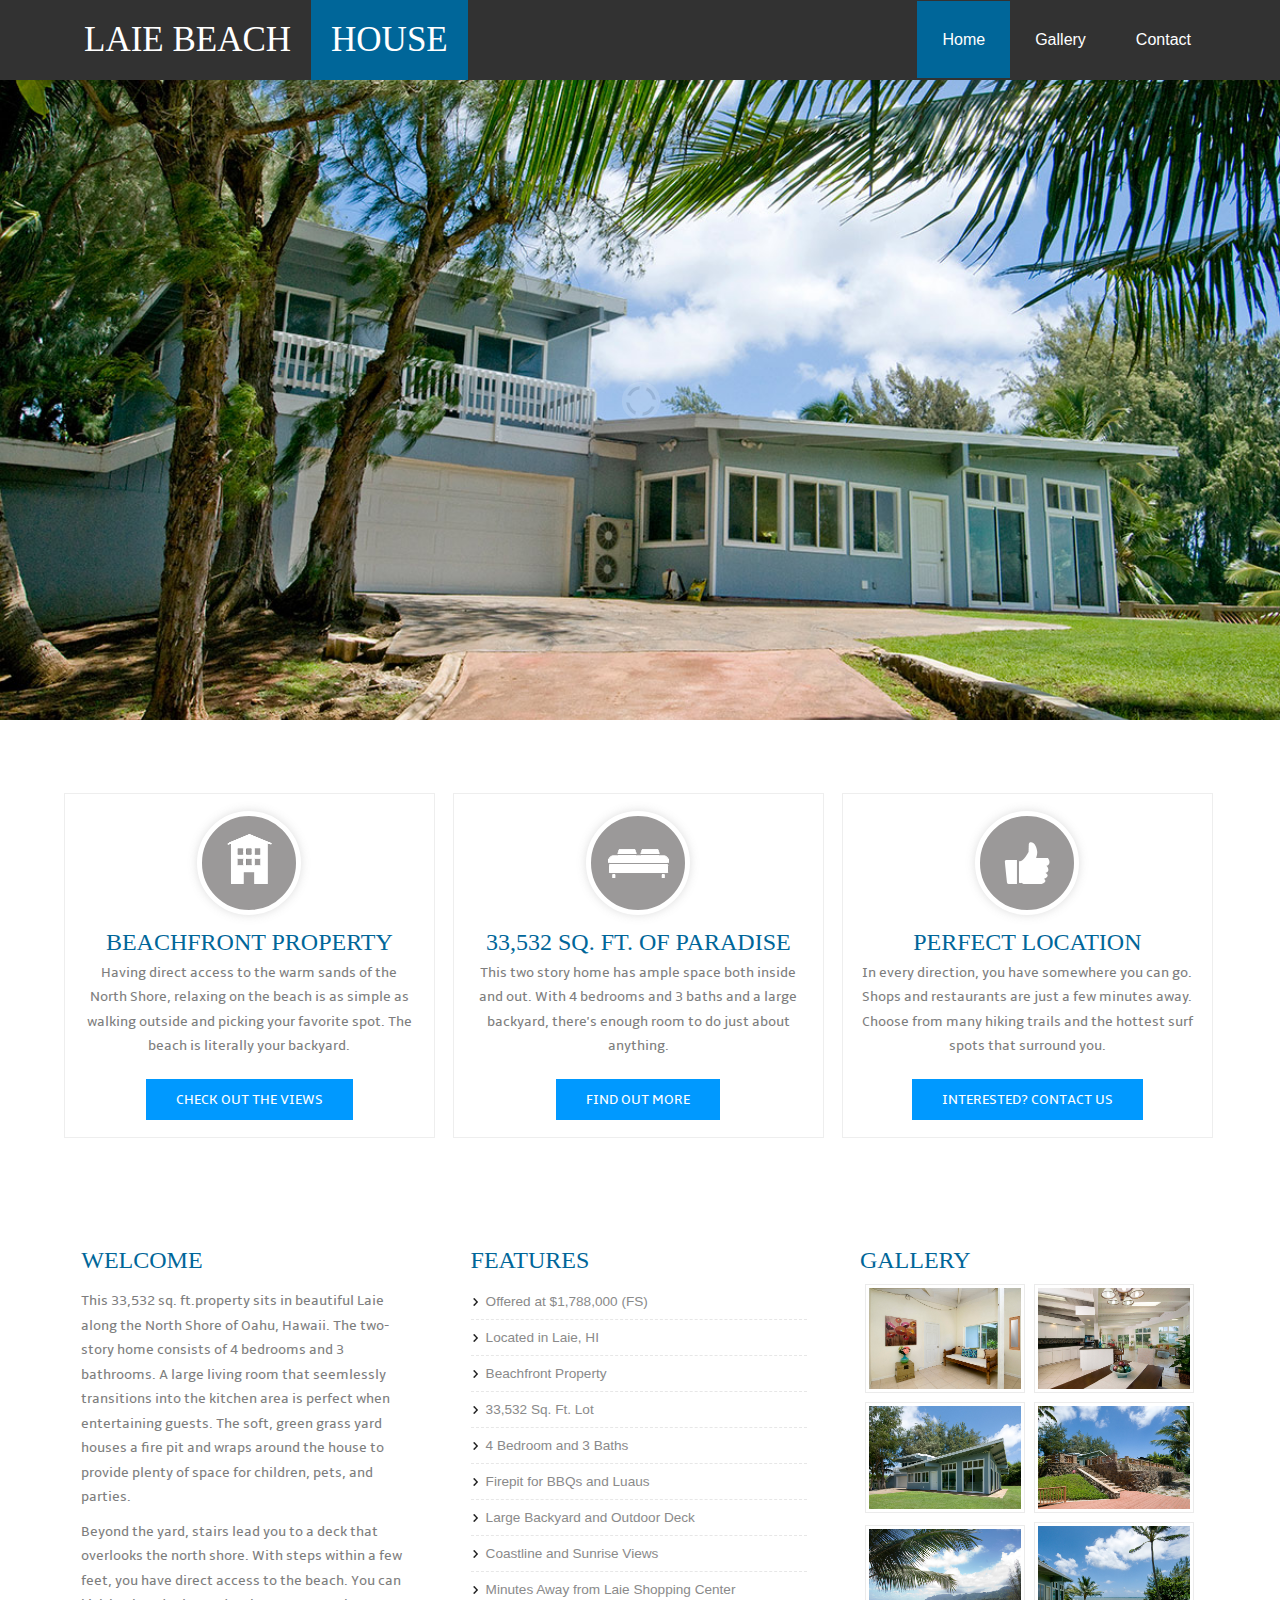
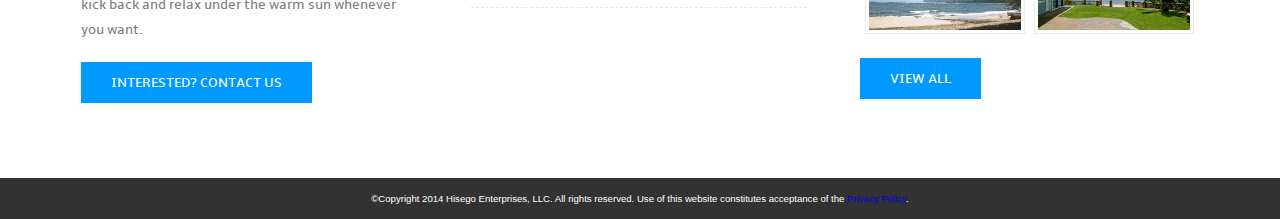
<file: index.html>
﻿<!DOCTYPE HTML>
<html>
<head>
<title>Laie Beach House</title>
<meta http-equiv="Content-Type" content="text/html; charset=utf-8" />
<meta name="viewport" content="width=device-width, initial-scale=1, maximum-scale=1">
<link href="css/style.css" rel="stylesheet" type="text/css" media="all"/>
<link href="css/slider.css" rel="stylesheet" type="text/css" media="all"/>
<script type="text/javascript" src="js/jquery.min.js"></script>
<script type="text/javascript" src="js/jquery.easing.1.3.js"></script> 
<script type="text/javascript" src="js/camera.min.js"></script> 
<link href='http://fonts.googleapis.com/css?family=Baumans' rel='stylesheet' type='text/css'>
   <script>
		jQuery(function(){
			
			jQuery('#camera_wrap_1').camera({
				thumbnails: true
			});
		});
	</script>
  </head>
<body>
  <div class="header">
  	 <div class="header_top">
	        <div class="wrap">		
		 		<div class="logo">
						<a href="index.html">
						<h1><span class="black">LAIE BEACH</span> <span class="red">HOUSE</span></h1></a>
					</div>	
					 <div class="menu">
					    <ul>
							<li class="active"><a href="index.html">Home</a></li>
							<li><a href="gallery.html">Gallery</a></li>
							<li><a href="contact.html">Contact</a></li>
							<div class="clear"></div>
						</ul>
					 </div>						
	    		 <div class="clear"></div>
	        </div>
	    </div>
						    <div class="slider">						    								     
								 <div class="fluid_container">
									        <div class="camera_wrap camera_azure_skin" id="camera_wrap_1" style="margin-bottom:15px;">
									            <div data-thumb="images/thumbnails/laie-beach-property-driveway.jpg" data-src="images/photos/laie-beach-property-driveway.jpg">   </div>
									            <div data-thumb="images/thumbnails/laie-beach-property-beach-view.jpg" data-src="images/photos/laie-beach-property-beach-view.jpg">   </div>
									            <div data-thumb="images/thumbnails/laie-beach-property-dining-01.jpg" data-src="images/photos/laie-beach-property-dining-01.jpg">  </div>
									           <div data-thumb="images/thumbnails/laie-beach-property-living-room-01.jpg" data-src="images/photos/laie-beach-property-living-room-01.jpg">   </div>
									            <div data-thumb="images/thumbnails/laie-beach-property-stairs.jpg" data-src="images/photos/laie-beach-property-stairs.jpg">  </div>
									        </div>
					    	   			</div>
					    	    <div class="clear"></div>					       
					    	</div>
  						</div>		
      <div class="main">
	 	<div class="wrap">
	 		 <div class="icon_grids">
	 		 	<div class="section group">
				 <div class="grid_1_of_3 images_1_of_3">
					<div class="grid_icon"><a href="gallery.html"><img src="images/g3.png"></a></div>
					  <h3>Beachfront Property</h3>
					  <p>Having direct access to the warm sands of the North Shore, relaxing on the beach is as simple as walking outside and picking your favorite spot. The beach is literally your backyard.<div class="button"><span><a href="gallery.html">Check Out the Views</a></span></div>
				</div>
				<div class="grid_1_of_3 images_1_of_3">
					  <div class="grid_icon"><a href="contact.html"><img src="images/g2.png"></a></div>
					  <h3>33,532 SQ. Ft. of Paradise</h3>
					  <p>This two story home has ample space both inside and out. With 4 bedrooms and 3 baths and a large backyard, there's enough room to do just about anything.</p>
				     <div class="button"><span><a href="contact.html">Find Out More</a></span></div>
				</div>
				<div class="grid_1_of_3 images_1_of_3">
					  <div class="grid_icon"><a href="contact.html"><img src="images/g1.png"></a></div>
					  <h3>Perfect location</h3>
					  <p>In every direction, you have somewhere you can go. Shops and restaurants are just a few minutes away. Choose from many hiking trails and the hottest surf spots that surround you.</p>
				     <div class="button"><span><a href="contact.html">Interested? Contact Us</a></span></div>
				</div>
			</div>
	    </div>
	 		<div class="section group">						
					<div class="col_1_of_3 span_1_of_3">
						<h3>Welcome</h3>
						<p><span>This 33,532 sq. ft.property sits in beautiful Laie along the North Shore of Oahu, Hawaii. The two-story home consists of 4 bedrooms and 3 bathrooms. A large living room that seemlessly transitions into the kitchen area is perfect when entertaining guests. The soft, green grass yard houses a fire pit and wraps around the house to provide plenty of space for children, pets, and parties.</span></p>
						<p><span>Beyond the yard, stairs lead you to a deck that overlooks the north shore. With steps within a few feet, you have direct access to the beach. You can kick back and relax under the warm sun whenever you want.</span></p>
						<div class="button"><span><a href="mailto:tnltony@yahoo.com">Interested? Contact Us</a></span></div>
					 </div>
					   <div class="col_1_of_3 span_1_of_3">
							<h3>Features</h3>
							   <ul>
		  						<li>Offered at $1,788,000 (FS)
		  						<li>Located in Laie, HI</li>
		  						<li>Beachfront Property</li>
                                <li>33,532 Sq. Ft. Lot</li>
		  						<li>4 Bedroom and 3 Baths</li>
		  						<li>Firepit for BBQs and Luaus</li>
		  						<li>Large Backyard and Outdoor Deck</li>
								<li>Coastline and Sunrise Views
                                <li>Minutes Away from Laie Shopping Center</li>
	  			         </ul>
						</div>
						<div class="col_1_of_3 span_1_of_3">
						  <div class="new-products">
							<h3>Gallery</h3>
								<p><a href="gallery.html"><img src="images/photos/laie-beach-property.jpg" alt=""></a></p>
								<p><a href="gallery.html"><img src="images/photos/laie-beach-property-dining-01.jpg" alt=""></a></p>
								<p><a href="gallery.html"><img src="images/photos/laie-beach-property-outside-01.jpg" alt=""></a></p>
								<p><a href="gallery.html"><img src="images/photos/laie-beach-property-stairs.jpg" alt=""></a></p>
								<p><a href="gallery.html"><img src="images/photos/laie-beach-property-beach-view.jpg" alt=""></a></p>
								<p><a href="gallery.html"><img src="images/photos/laie-beach-property-beachfront.jpg" alt=""></a></p>
								<div class="button"><span><a href="gallery.html">View All</a></span></div>
					      </div>
				    </div>
			   </div>
	 	  </div>
      </div>	
	</div>
        <div class="footer">
  	 <div>
	        <div class="wrap">
            	<p>©Copyright 2014 Hisego Enterprises, LLC. All rights reserved. Use of this website constitutes acceptance of the <a href="privacy.html">Privacy Policy</a>.</p>
	    		<div class="clear"></div>
	        </div>
	  </div>
	</div>
</body>
</html>
</file>
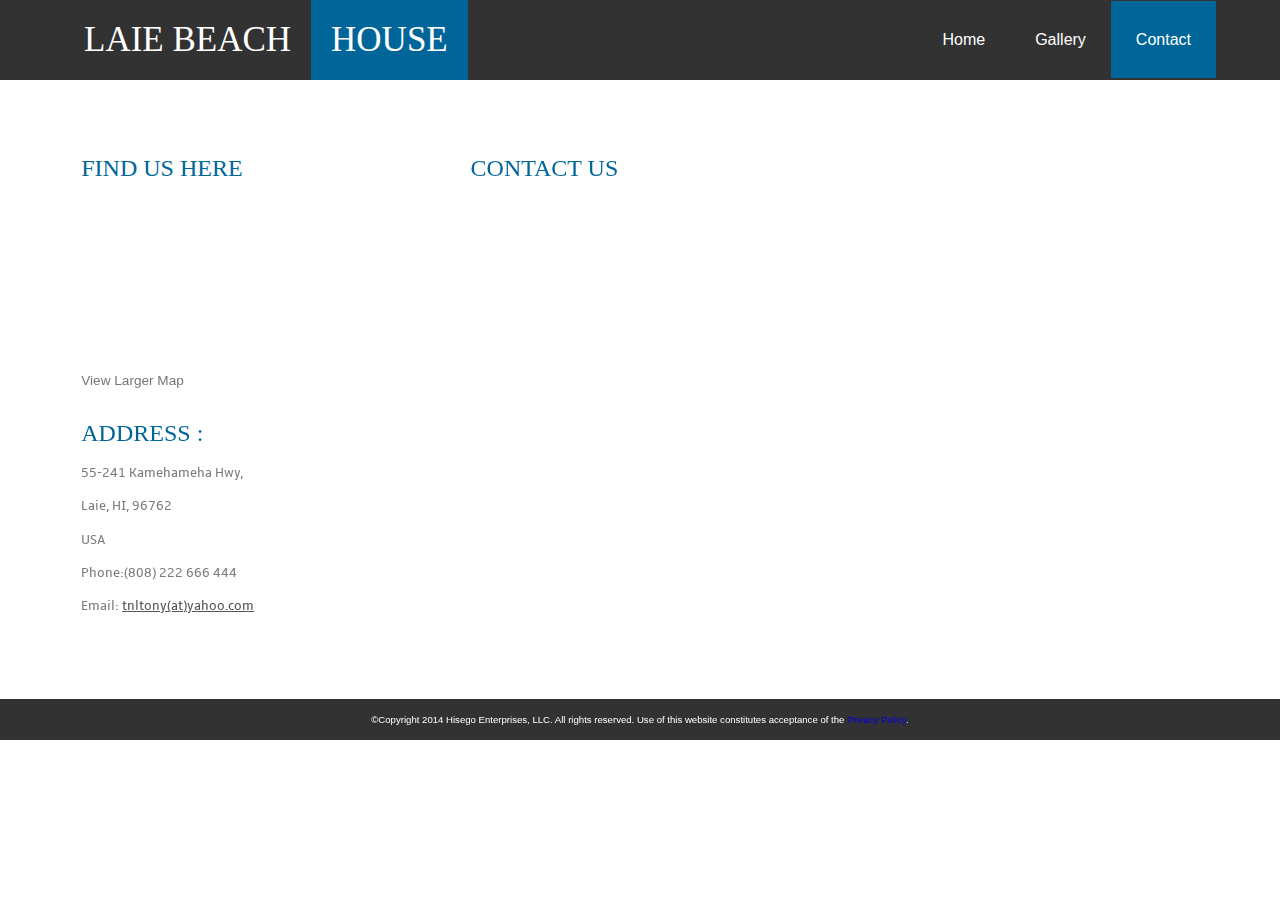
<file: contact.html>
<!DOCTYPE HTML>
<html>
<head>
<title>Laie Beach House | Contact Us</title>
<meta http-equiv="Content-Type" content="text/html; charset=utf-8" />
<meta name="viewport" content="width=device-width, initial-scale=1, maximum-scale=1">
<link href="css/style.css" rel="stylesheet" type="text/css" media="all"/>
<link href='http://fonts.googleapis.com/css?family=Baumans' rel='stylesheet' type='text/css'>
</head>
<body>
  <div class="header">
  	 <div class="header_top">
	        <div class="wrap">		
		 		<div class="logo">
						<a href="index.html">
						<h1><span class="black">LAIE BEACH</span> <span class="red">HOUSE</span></h1></a>
					</div>	
					 <div class="menu">
					    <ul>
							<li><a href="index.html">Home</a></li>
							<li><a href="gallery.html">Gallery</a></li>
							<li class="active"><a href="contact.html">Contact</a></li>
							<div class="clear"></div>
						</ul>
					 </div>						
	    		 <div class="clear"></div>
	        </div>
	    </div>
	</div>		
      <div class="main">
	 	<div class="wrap">
	 		 <div class="section group">				
				<div class="col span_1_of_3">
					<div class="contact_info">
			    	 	<h3>Find Us Here</h3>
			    	 		<div class="map">
					   			<iframe width="100%" height="175" frameborder="0" scrolling="no" marginheight="0" marginwidth="0" src="https://www.google.com/maps/embed?pb=!1m18!1m12!1m3!1d894.600788022211!2d-157.92085799999998!3d21.63308889999997!2m3!1f0!2f0!3f0!3m2!1i1024!2i768!4f13.1!3m3!1m2!1s0x7c00456ceda9462d%3A0xc6c4c9ba54575e7!2s55-241+Kamehameha+Hwy%2C+Laie%2C+HI+96762!5e1!3m2!1sen!2sus!4v1410556297748"></iframe><br><small><a href="https://goo.gl/maps/1mJLk" style="color:#777;text-align:left;font-size:0.85em">View Larger Map</a></small>
					   		</div>
      				</div>
      			<div class="company_address">
				     	<h3>Address :</h3>
						    	<p>55-241 Kamehameha Hwy,</p>
						   		<p>Laie, HI, 96762</p>
						   		<p>USA</p>
				   		<p>Phone:(808) 222 666 444</p>
				 	 	<p>Email: <a href="#">tnltony(at)yahoo.com</a></p>
				   </div>
				</div>				
				<div class="col span_2_of_3">
				  <div class="contact-form">
				  	<h3>Contact Us</h3>
					    <!-- Do not change the code! -->
<a id="foxyform_embed_link_592385" href="http://www.foxyform.com/">foxyform</a>
<script type="text/javascript">
(function(d, t){
   var g = d.createElement(t),
       s = d.getElementsByTagName(t)[0];
   g.src = "http://www.foxyform.com/js.php?id=592385&sec_hash=086549f2e1d&width=350px";
   s.parentNode.insertBefore(g, s);
}(document, "script"));
</script>
<!-- Do not change the code! -->
				    </div>
  				</div>				
			  </div>
	 	  </div>
      </div>
	</div>
    <div class="footer">
  	 <div>
	        <div class="wrap">
            	<p>©Copyright 2014 Hisego Enterprises, LLC. All rights reserved. Use of this website constitutes acceptance of the <a href="privacy.html">Privacy Policy</a>.</p>
	    		<div class="clear"></div>
	        </div>
	  </div>
	</div>
</body>
</html>
</file>
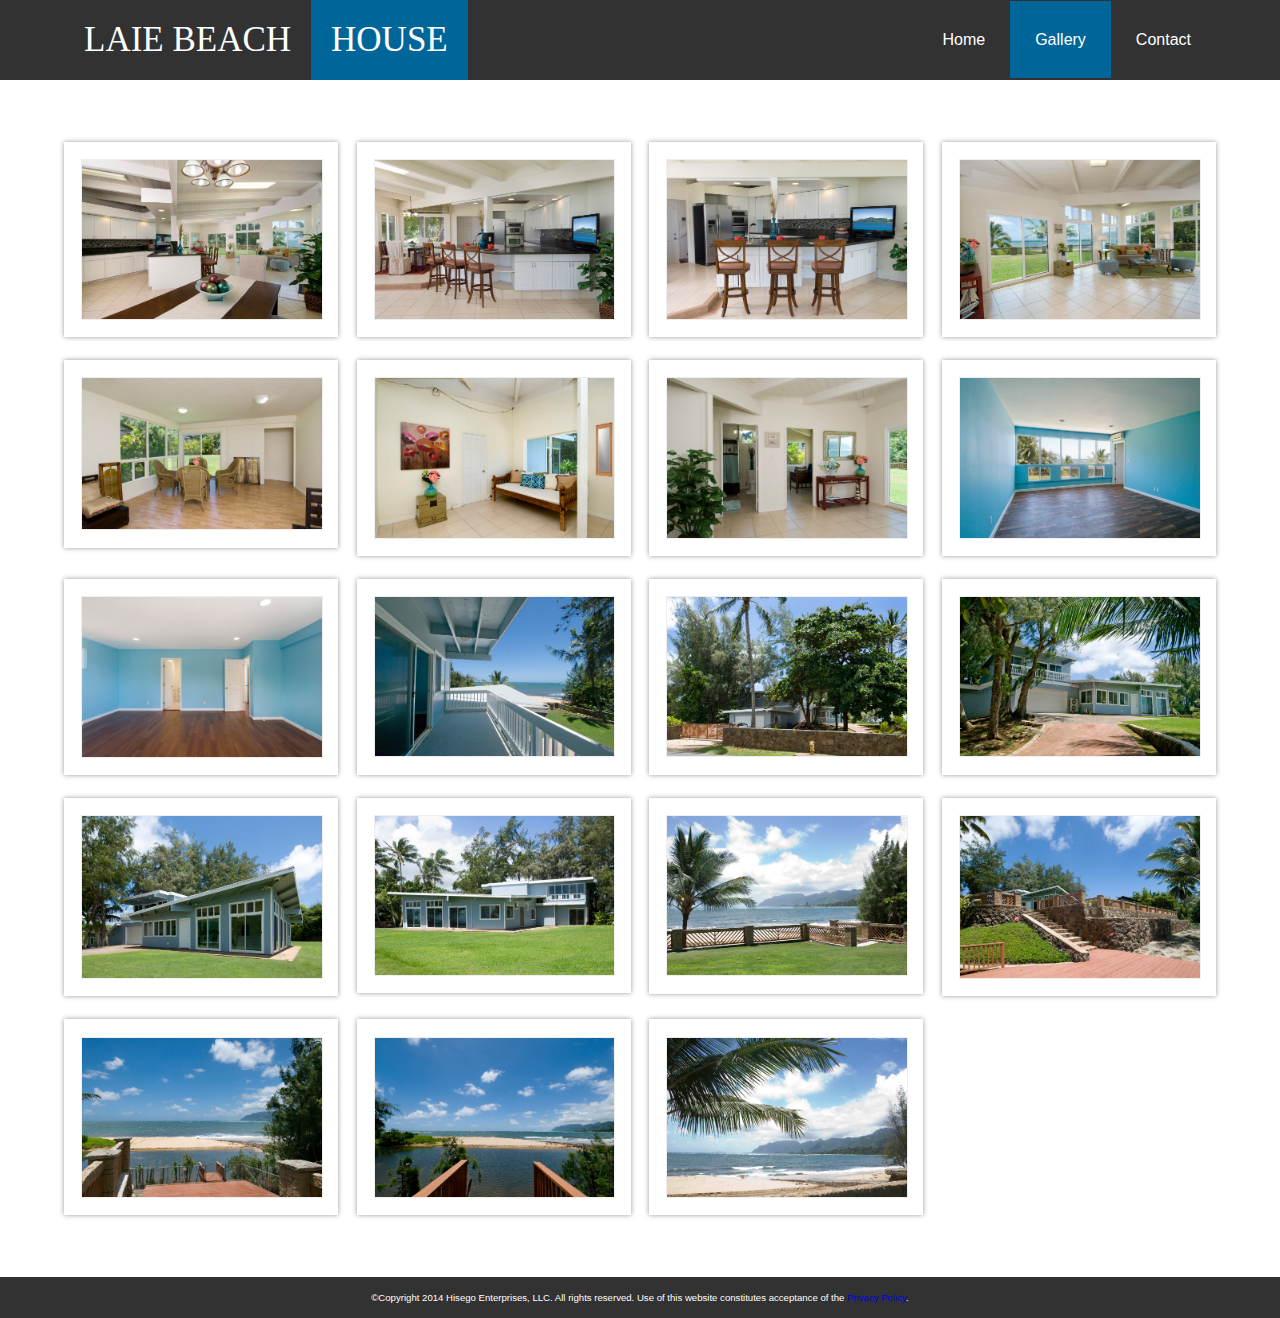
<file: gallery.html>
<!--A Design by W3layouts
Author: W3layout
Author URL: http://w3layouts.com
License: Creative Commons Attribution 3.0 Unported
License URL: http://creativecommons.org/licenses/by/3.0/
-->
<!DOCTYPE HTML>
<html>
<head>
<title>Laie Beach House | Gallery</title>
<meta http-equiv="Content-Type" content="text/html; charset=utf-8" />
<meta name="viewport" content="width=device-width, initial-scale=1, maximum-scale=1">
<link href="css/style.css" rel="stylesheet" type="text/css" media="all"/>
<link href='http://fonts.googleapis.com/css?family=Baumans' rel='stylesheet' type='text/css'>
<script type="text/javascript" src="js/jquery-1.10.1.min.js"></script>
<script type="text/javascript" src="js/jquery.fancybox.js"></script>
	<link rel="stylesheet" type="text/css" href="css/jquery.fancybox.css" media="screen" />
<script type="text/javascript">
		$(document).ready(function() {
			$('.fancybox').fancybox();
		});
	</script>
</head>
<body>
  <div class="header">
  	 <div class="header_top">
	        <div class="wrap">		
		 		<div class="logo">
						<a href="index.html">
						<h1><span class="black">LAIE BEACH</span> <span class="red">HOUSE</span></h1></a>
					</div>	
					 <div class="menu">
					    <ul>
							<li><a href="index.html">Home</a></li>
							<li  class="active"><a href="gallery.html">Gallery</a></li>
							<li><a href="contact.html">Contact</a></li>
							<div class="clear"></div>
						</ul>
					 </div>						
	    		 <div class="clear"></div>
	        </div>
	    </div>
	</div>		
      <div class="main">
	 	<div class="wrap">
	 	  <div class="gallery">
	 		 <div class="section group">
				<div class="gallery_1_of_4 images_1_of_4">
					 <a class="fancybox" href="images/photos/laie-beach-property-dining-01.jpg" data-fancybox-group="gallery" title="Dining Area"><img src="images/photos/laie-beach-property-dining-01.jpg" alt="Laie Beach Property Dining Area"><span> </span></a>
              </div>
				<div class="gallery_1_of_4 images_1_of_4">
					  <a class="fancybox" href="images/photos/laie-beach-property-dining-02.jpg" data-fancybox-group="gallery" title="Kitchen"><img src="images/photos/laie-beach-property-dining-02.jpg" alt="Laie Beach Property Counter Area"><span> </span></a>
				</div>
				<div class="gallery_1_of_4 images_1_of_4">
					  <a class="fancybox" href="images/photos/laie-beach-property-dining-03.jpg" data-fancybox-group="gallery" title="Barstools"><img src="images/photos/laie-beach-property-dining-03.jpg" alt="Laie Beach Property Barstools"><span> </span></a>
				</div>
				<div class="gallery_1_of_4 images_1_of_4">
					  <a class="fancybox" href="images/photos/laie-beach-property-living-room-01.jpg" data-fancybox-group="gallery" title="Living Room"><img src="images/photos/laie-beach-property-living-room-01.jpg" alt="Laie Beach Property Living Room"><span> </span></a>
				</div>
			</div>
			<div class="section group">
				<div class="gallery_1_of_4 images_1_of_4">
					 <a class="fancybox" href="images/photos/laie-beach-property-02.jpg" data-fancybox-group="gallery" title="Room"><img src="images/photos/laie-beach-property-02.jpg" alt="Laie Beach Property Room"><span> </span></a>
		         </div>
				<div class="gallery_1_of_4 images_1_of_4">
					  <a class="fancybox" href="images/photos/laie-beach-property.jpg" data-fancybox-group="gallery" title="Room"><img src="images/photos/laie-beach-property.jpg" alt="Laie Beach Property Room"><span> </span></a>
				</div>
				<div class="gallery_1_of_4 images_1_of_4">
					  <a class="fancybox" href="images/photos/laie-beach-property-living-room-02.jpg" data-fancybox-group="gallery" title="Living Room"><img src="images/photos/laie-beach-property-living-room-02.jpg" alt="Laie Beach Property Living Room"><span> </span></a>
				</div>
				<div class="gallery_1_of_4 images_1_of_4">
					  <a class="fancybox" href="images/photos/laie-beach-property-blue-room-01.jpg" data-fancybox-group="gallery" title="Bedroom"><img src="images/photos/laie-beach-property-blue-room-01.jpg" alt="Laie Beach Property Bedroom"><span> </span></a>
				</div>
			  </div>
			<div class="section group">
				<div class="gallery_1_of_4 images_1_of_4">
					 <a class="fancybox" href="images/photos/laie-beach-property-blue-room-02.jpg" data-fancybox-group="gallery" title="Bedroom"><img src="images/photos/laie-beach-property-blue-room-02.jpg" alt="Laie Beach Property Bedroom"><span> </span></a>
	          </div>
				<div class="gallery_1_of_4 images_1_of_4">
					  <a class="fancybox" href="images/photos/laie-beach-property-balcony.jpg" data-fancybox-group="gallery" title="Balcony"><img src="images/photos/laie-beach-property-balcony.jpg" alt="Laie Beach Property Balcony"><span> </span></a>
				</div>
				<div class="gallery_1_of_4 images_1_of_4">
					  <a class="fancybox" href="images/photos/laie-beach-property-outside-03.jpg" data-fancybox-group="gallery" title="View from the Road"><img src="images/photos/laie-beach-property-outside-03.jpg" alt="Laie Beach Property View from Outside"><span> </span></a>
				</div>
				<div class="gallery_1_of_4 images_1_of_4">
					  <a class="fancybox" href="images/photos/laie-beach-property-driveway.jpg" data-fancybox-group="gallery" title="Driveway"><img src="images/photos/laie-beach-property-driveway.jpg" alt="Laie Beach Property Driveway"><span> </span></a>
				</div>
		    </div>
            <div class="section group">
				<div class="gallery_1_of_4 images_1_of_4">
					 <a class="fancybox" href="images/photos/laie-beach-property-outside-01.jpg" data-fancybox-group="gallery" title="Outside View"><img src="images/photos/laie-beach-property-outside-01.jpg" alt="Laie Beach Property Outside View"><span> </span></a>
		         </div>
				<div class="gallery_1_of_4 images_1_of_4">
					  <a class="fancybox" href="images/photos/laie-beach-property-outside-02.jpg" data-fancybox-group="gallery" title="Backyard"><img src="images/photos/laie-beach-property-outside-02.jpg" alt="Laie Beach Property Backyard"><span> </span></a>
				</div>
				<div class="gallery_1_of_4 images_1_of_4">
					  <a class="fancybox" href="images/photos/laie-beach-property-lawn.jpg" data-fancybox-group="gallery" title="Laie Beach Property Lawn"><img src="images/photos/laie-beach-property-lawn.jpg" alt="Laie Beach Property Lawn"><span> </span></a>
				</div>
				<div class="gallery_1_of_4 images_1_of_4">
					  <a class="fancybox" href="images/photos/laie-beach-property-stairs.jpg" data-fancybox-group="gallery" title="Deck by the Beach"><img src="images/photos/laie-beach-property-stairs.jpg" alt="Laie Beach Property Deck"><span> </span></a>
				</div>
		    </div>
			<div class="section group">
				<div class="gallery_1_of_4 images_1_of_4">
					 <a class="fancybox" href="images/photos/laie-beach-property-deck-01.jpg" data-fancybox-group="gallery" title="Facing the Beach"><img src="images/photos/laie-beach-property-deck-01.jpg" alt="Laie Beach Property Deck Facing the Beach"><span> </span></a>
		         </div>
				<div class="gallery_1_of_4 images_1_of_4">
					  <a class="fancybox" href="images/photos/laie-beach-property-deck-02.jpg" data-fancybox-group="gallery" title="Stairs Leading to the Beach"><img src="images/photos/laie-beach-property-deck-02.jpg" alt="Laie Beach Property Stairs to the Beach"><span> </span></a>
				</div>
				<div class="gallery_1_of_4 images_1_of_4">
					  <a class="fancybox" href="images/photos/laie-beach-property-beach-view.jpg" data-fancybox-group="gallery" title="View of the Beach"><img src="images/photos/laie-beach-property-beach-view.jpg" alt="Laie Beach Property Beach View"><span> </span></a>
				</div>
		    </div>
	 	   </div>
	 	</div>
      </div>
	</div>
        <div class="footer">
  	 <div>
	        <div class="wrap">
            	<p>©Copyright 2014 Hisego Enterprises, LLC. All rights reserved. Use of this website constitutes acceptance of the <a href="privacy.html">Privacy Policy</a>.</p>
	    		<div class="clear"></div>
	        </div>
	  </div>
	</div>
</body>
</html>
</file>
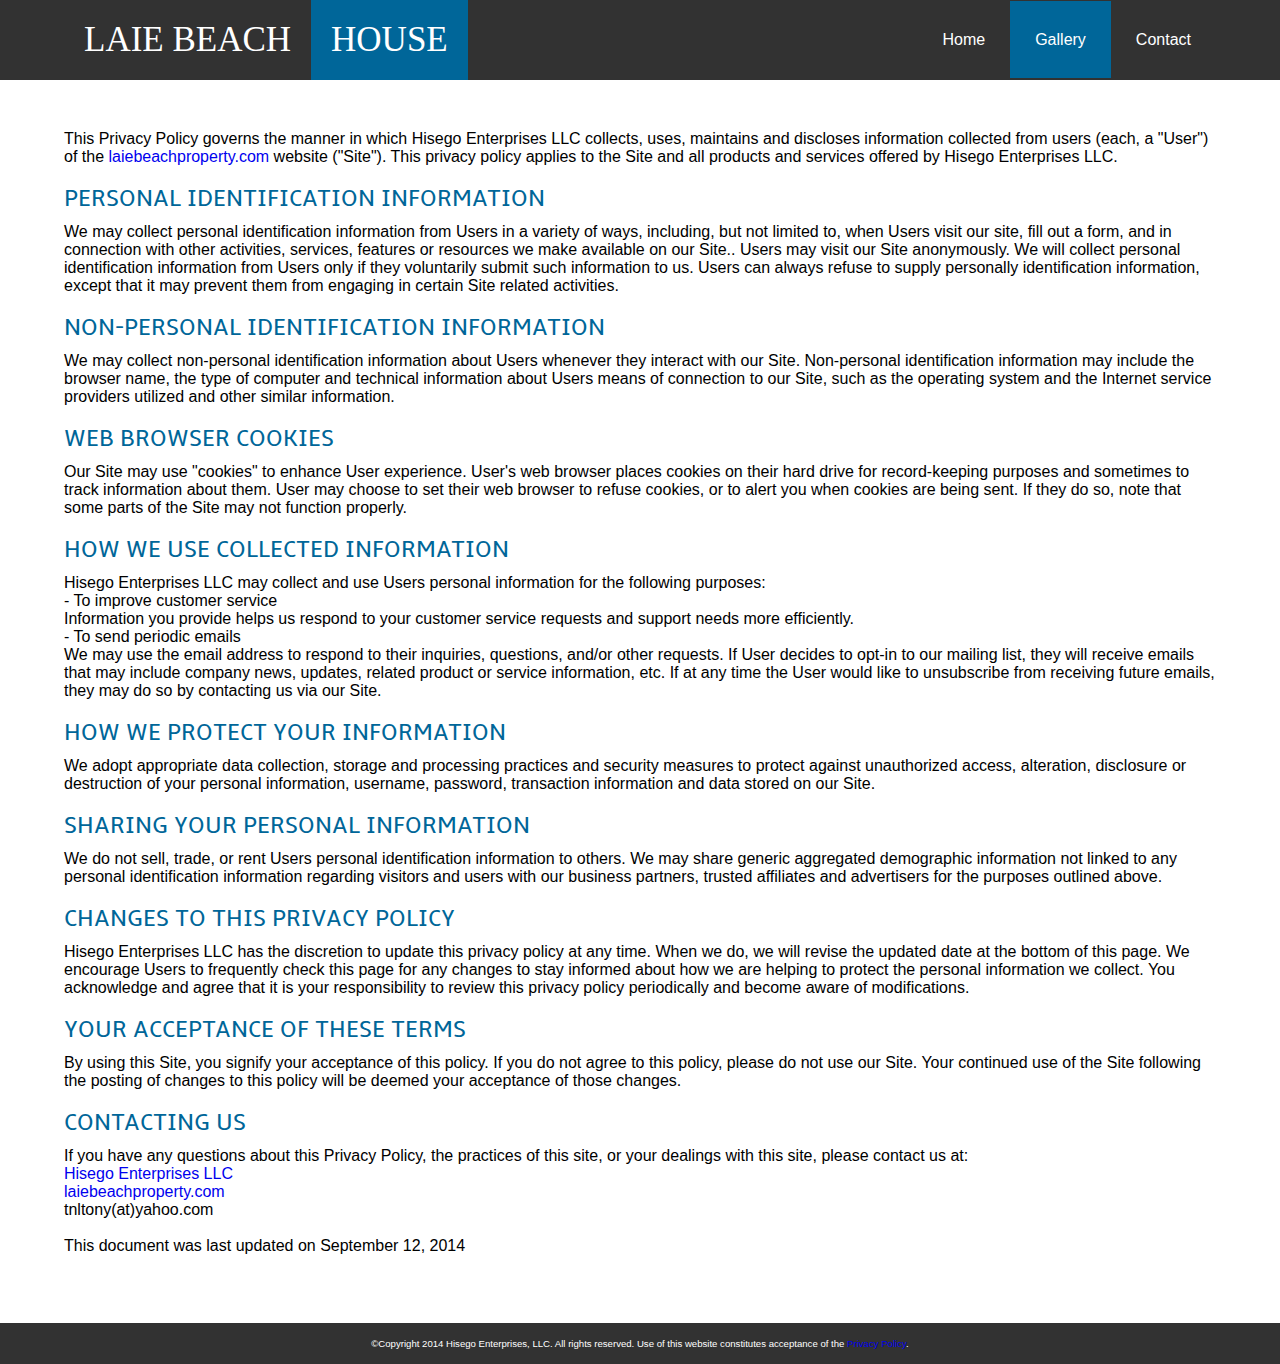
<file: privacy.html>
<!--A Design by W3layouts
Author: W3layout
Author URL: http://w3layouts.com
License: Creative Commons Attribution 3.0 Unported
License URL: http://creativecommons.org/licenses/by/3.0/
-->
<!DOCTYPE HTML>
<html>
<head>
<title>Laie Beach House | Gallery</title>
<meta http-equiv="Content-Type" content="text/html; charset=utf-8" />
<meta name="viewport" content="width=device-width, initial-scale=1, maximum-scale=1">
<link href="css/style.css" rel="stylesheet" type="text/css" media="all"/>
<link href='http://fonts.googleapis.com/css?family=Baumans' rel='stylesheet' type='text/css'>
</head>
<body>
  <div class="header">
  	 <div class="header_top">
	        <div class="wrap">		
		 		<div class="logo">
						<a href="index.html">
						<h1><span class="black">LAIE BEACH</span> <span class="red">HOUSE</span></h1></a>
					</div>	
					 <div class="menu">
					    <ul>
							<li><a href="index.html">Home</a></li>
							<li  class="active"><a href="gallery.html">Gallery</a></li>
							<li><a href="contact.html">Contact</a></li>
							<div class="clear"></div>
						</ul>
					 </div>						
	    		 <div class="clear"></div>
	        </div>
	    </div>
	</div>		
      <div class="main">
	 	<div class="wrap">
	 	  <div class="gallery">
	 		 <div class="section group">This Privacy Policy governs the manner in which Hisego Enterprises LLC collects, uses, maintains and discloses information collected from users (each, a "User") of the <a href="http://www.generateprivacypolicy.com/account/policies/edit/laiebeachproperty.com">laiebeachproperty.com</a> website ("Site"). This privacy policy applies to the Site and all products and services offered by Hisego Enterprises LLC.<br>
	 		   <br>
	 		   <h2>Personal identification information</h2>
	 		   We may collect personal identification information from Users in a variety of ways, including, but not limited to, when Users visit our site, fill out a form, and in connection with other activities, services, features or resources we make available on our Site.. Users may visit our Site anonymously. We will collect personal identification information from Users only if they voluntarily submit such information to us. Users can always refuse to supply personally identification information, except that it may prevent them from engaging in certain Site related activities.<br>
	 		   <br>
	 		   <h2>Non-personal identification information</h2>
	 		   We may collect non-personal identification information about Users whenever they interact with our Site. Non-personal identification information may include the browser name, the type of computer and technical information about Users means of connection to our Site, such as the operating system and the Internet service providers utilized and other similar information.<br>
	 		   <br>
	 		   <h2>Web browser cookies</h2>
	 		   Our Site may use "cookies" to enhance User experience. User's web browser places cookies on their hard drive for record-keeping purposes and sometimes to track information about them. User may choose to set their web browser to refuse cookies, or to alert you when cookies are being sent. If they do so, note that some parts of the Site may not function properly.<br>
	 		   <br>
	 		   <h2>How we use collected information</h2>
	 		   Hisego Enterprises LLC may collect and use Users personal information for the following purposes:<br>
	 		   <ul>
	 		     <li><em>- To improve customer service</em><br>
	 		       Information you provide helps us respond to your customer service requests and support needs more efficiently.</li>
	 		     <li><em>- To send periodic emails</em><br>
	 		       We may use the email address to respond to their inquiries, questions, and/or other requests. If User decides to opt-in to our mailing list, they will receive emails that may include company news, updates, related product or service information, etc. If at any time the User would like to unsubscribe from receiving future emails, they may do so by contacting us via our Site.</li>
 		       </ul>
               <br>
	 		   <h2>How we protect your information</h2>
	 		   We adopt appropriate data collection, storage and processing practices and security measures to protect against unauthorized access, alteration, disclosure or destruction of your personal information, username, password, transaction information and data stored on our Site.<br>
	 		   <br>
	 		   <h2>Sharing your personal information</h2>
	 		   We do not sell, trade, or rent Users personal identification information to others. We may share generic aggregated demographic information not linked to any personal identification information regarding visitors and users with our business partners, trusted affiliates and advertisers for the purposes outlined above.<br>
	 		   <br>
	 		   <h2>Changes to this privacy policy</h2>
	 		   Hisego Enterprises LLC has the discretion to update this privacy policy at any time. When we do, we will revise the updated date at the bottom of this page. We encourage Users to frequently check this page for any changes to stay informed about how we are helping to protect the personal information we collect. You acknowledge and agree that it is your responsibility to review this privacy policy periodically and become aware of modifications.<br>
	 		   <br>
	 		   <h2>Your acceptance of these terms</h2>
	 		   By using this Site, you signify your acceptance of this policy. If you do not agree to this policy, please do not use our Site. Your continued use of the Site following the posting of changes to this policy will be deemed your acceptance of those changes.<br>
	 		   <br>
	 		   <h2>Contacting us</h2>
	 		   If you have any questions about this Privacy Policy, the practices of this site, or your dealings with this site, please contact us at:<br>
	 		   <a href="http://www.generateprivacypolicy.com/account/policies/edit/laiebeachproperty.com">Hisego Enterprises LLC</a><br>
	 		   <a href="http://www.generateprivacypolicy.com/account/policies/edit/laiebeachproperty.com">laiebeachproperty.com</a><br>
	 		   tnltony(at)yahoo.com<br>
	 		   <br>
	 		   This document was last updated on September 12, 2014<br>
	 		   <br>
	 		   <div></div>
	 		 </div>
 	      </div>
	 	</div>
      </div>
	</div>
<div class="footer">
  	 <div>
	        <div class="wrap">
            	<p>©Copyright 2014 Hisego Enterprises, LLC. All rights reserved. Use of this website constitutes acceptance of the <a href="privacy.html">Privacy Policy</a>.</p>
	    		<div class="clear"></div>
	        </div>
	  </div>
</div>
</body>
</html>
</file>
<file: css/slider.css>
.camera_wrap a, .camera_wrap img, 
.camera_wrap ol, .camera_wrap ul, .camera_wrap li,
.camera_wrap table, .camera_wrap tbody, .camera_wrap tfoot, .camera_wrap thead, .camera_wrap tr, .camera_wrap th, .camera_wrap td
.camera_thumbs_wrap a, .camera_thumbs_wrap img, 
.camera_thumbs_wrap ol, .camera_thumbs_wrap ul, .camera_thumbs_wrap li,
.camera_thumbs_wrap table, .camera_thumbs_wrap tbody, .camera_thumbs_wrap tfoot, .camera_thumbs_wrap thead, .camera_thumbs_wrap tr, .camera_thumbs_wrap th, .camera_thumbs_wrap td {
	background: none;
	border: 0;
	font: inherit;
	font-size: 100%;
	margin: 0;
	padding: 0;
	vertical-align: baseline;
	list-style: none
}
.camera_wrap {
	display: none;
	float: left;
	position: relative;
	z-index: 0;
}
.camera_wrap img {
	max-width: none!important;
}
.camera_fakehover {
	height: 100%;
	min-height: 60px;
	position: relative;
	width: 100%;
	z-index: 1;
}
.camera_wrap {
	width: 100%;
}
.camera_src {
	display: none;
}
.cameraCont, .cameraContents {
	height: 100%;
	position: relative;
	width: 100%;
	z-index: 1;
}
.cameraSlide {
	bottom: 0;
	left: 0;
	position: absolute;
	right: 0;
	top: 0;
	width: 100%;
}
.cameraContent {
	bottom: 0;
	display: none;
	left: 0;
	position: absolute;
	right: 0;
	top: 0;
	width: 100%;

}
.camera_target {
	bottom: 0;
	height: 100%;
	left: 0;
	overflow: hidden;
	position: absolute;
	right: 0;
	text-align: left;
	top: 0;
	width: 100%;
	z-index: 0;
}
.camera_overlayer {
	bottom: 0;
	height: 100%;
	left: 0;
	overflow: hidden;
	position: absolute;
	right: 0;
	top: 0;
	width: 100%;
	z-index: 0;
}
.camera_target_content {
	bottom: 0;
	left: 0;
	overflow: hidden;
	position: absolute;
	right: 0;
	top: 0;
	z-index: 2;
}
.camera_target_content .camera_link {
	display: block;
	height: 100%;
	text-decoration: none;
}
.camera_loader {
    background: #fff url(../images/camera-loader.gif) no-repeat center;
	background: rgba(255, 255, 255, 0.9) url(../images/camera-loader.gif) no-repeat center;
	border: 1px solid #ffffff;
	-webkit-border-radius: 18px;
	-moz-border-radius: 18px;
	border-radius: 18px;
	height: 36px;
	left: 50%;
	overflow: hidden;
	position: absolute;
	margin: -18px 0 0 -18px;
	top: 50%;
	width: 36px;
	z-index: 3;
}
.camera_bar {
	bottom: 0;
	left: 0;
	overflow: hidden;
	position: absolute;
	right: 0;
	top: 0;
	z-index: 3;
}
.camera_thumbs_wrap.camera_left .camera_bar, .camera_thumbs_wrap.camera_right .camera_bar {
	height: 100%;
	position: absolute;
	width: auto;
}
.camera_thumbs_wrap.camera_bottom .camera_bar, .camera_thumbs_wrap.camera_top .camera_bar {
	height: 100%;
	position: absolute;
	width: 100%;
}
.camera_nav_cont {
	height: 65px;
	overflow: hidden;
	position: absolute;
	right: 9px;
	top: 15px;
	width: 120px;
	z-index: 4;
}
.camera_caption {
	bottom: 0;
	display: block;
	position: absolute;
	width: 100%;
}
.camera_caption > div {
	padding: 10px 20px;
}
.camerarelative {
	overflow: hidden;
	position: relative;
}
.imgFake {
	cursor: pointer;
}
.camera_prevThumbs {
	bottom: 4px;
	cursor: pointer;
	left: 0;
	position: absolute;
	top: 4px;
	visibility: hidden;
	width: 30px;
	z-index: 10;
}
.camera_prevThumbs div {
	background: url(../images/camera_skins.png) no-repeat -160px 0;
	display: block;
	height: 40px;
	margin-top: -20px;
	position: absolute;
	top: 50%;
	width: 30px;
}
.camera_nextThumbs {
	bottom: 4px;
	cursor: pointer;
	position: absolute;
	right: 0;
	top: 4px;
	visibility: hidden;
	width: 30px;
	z-index: 10;
}
.camera_nextThumbs div {
	background: url(../images/camera_skins.png) no-repeat -190px 0;
	display: block;
	height: 40px;
	margin-top: -20px;
	position: absolute;
	top: 50%;
	width: 30px;
}
.camera_command_wrap .hideNav {
	display: none;
}
.camera_command_wrap {
	left: 0;
	position: relative;
	right:0;
	z-index: 4;
}
.camera_wrap .camera_pag .camera_pag_ul {
	list-style: none;
	margin: 0;
	padding: 0;
	text-align:center;
}
.camera_pag_ul li {
	background: #EEE;
}
.camera_wrap .camera_pag .camera_pag_ul li {
	-webkit-border-radius: 8px;
	-moz-border-radius: 8px;
	border-radius: 8px;
	cursor: pointer;
	display: inline-block;
	height: 16px;
	margin: 20px 5px;
	position: relative;
	text-align: left;
	text-indent: -9999px;
	width: 16px;
}
.camera_commands_emboss .camera_pag .camera_pag_ul li {
	-moz-box-shadow:
		0px 1px 0px rgba(255,255,255,1),
		inset 0px 1px 1px rgba(0,0,0,0.2);
	-webkit-box-shadow:
		0px 1px 0px rgba(255,255,255,1),
		inset 0px 1px 1px rgba(0,0,0,0.2);
	box-shadow:
		0px 1px 0px rgba(255,255,255,1),
		inset 0px 1px 1px rgba(0,0,0,0.2);
}
.camera_wrap .camera_pag .camera_pag_ul li > span {
	-webkit-border-radius: 5px;
	-moz-border-radius: 5px;
	border-radius: 5px;
	height: 8px;
	left: 4px;
	overflow: hidden;
	position: absolute;
	top: 4px;
	width: 8px;
}
.camera_commands_emboss .camera_pag .camera_pag_ul li:hover > span {
	-moz-box-shadow:
		0px 1px 0px rgba(255,255,255,1),
		inset 0px 1px 1px rgba(0,0,0,0.2);
	-webkit-box-shadow:
		0px 1px 0px rgba(255,255,255,1),
		inset 0px 1px 1px rgba(0,0,0,0.2);
	box-shadow:
		0px 1px 0px rgba(255,255,255,1),
		inset 0px 1px 1px rgba(0,0,0,0.2);
}
.camera_wrap .camera_pag .camera_pag_ul li.cameracurrent > span {
	-moz-box-shadow: 0;
	-webkit-box-shadow: 0;
	box-shadow: 0;
}
.camera_wrap .camera_pag .camera_pag_ul li.cameracurrent > span {
	background:#FFAF2C;
}
.camera_pag_ul li img {
	display: none;
	position: absolute;
}
.camera_pag_ul .thumb_arrow {
    border-left: 4px solid transparent;
    border-right: 4px solid transparent;
    border-top: 4px solid;
	top: 0;
	left: 50%;
	margin-left: -4px;
	position: absolute;
}
.camera_prev, .camera_next, .camera_commands {
	cursor: pointer;
	height: 40px;
	margin-top: -20px;
	position: absolute;
	top: 50%;
	width: 40px;
	z-index: 2;
}
.camera_prev {
	left:15px;
}
.camera_prev > span {
	background: url(../images/arrows.png) no-repeat 10px 0;
	display: block;
	height:45px;
	width:60px;
}
.camera_next {
	right:35px;
}
.camera_next > span {
	background: url(../images/arrows.png) no-repeat -50px 0;
	display: block;
	height:45px;
	width:60px;
}
.camera_commands {
	right: 41px;
}
.camera_wrap .camera_pag .camera_pag_ul li {
	-webkit-border-radius: 8px;
	-moz-border-radius: 8px;
	border-radius: 8px;
	cursor: pointer;
	display: inline-block;
	height: 16px;
	margin: 20px 5px;
	position: relative;
	text-indent: -9999px;
	width: 16px;
}
.camera_thumbs_cont {
	-webkit-border-bottom-right-radius: 4px;
	-webkit-border-bottom-left-radius: 4px;
	-moz-border-radius-bottomright: 4px;
	-moz-border-radius-bottomleft: 4px;
	border-bottom-right-radius: 4px;
	border-bottom-left-radius: 4px;
	overflow: hidden;
	position: relative;
	width: 100%;
}
.camera_commands_emboss .camera_thumbs_cont {
	-moz-box-shadow:
		0px 1px 0px rgba(255,255,255,1),
		inset 0px 1px 1px rgba(0,0,0,0.2);
	-webkit-box-shadow:
		0px 1px 0px rgba(255,255,255,1),
		inset 0px 1px 1px rgba(0,0,0,0.2);
	box-shadow:
		0px 1px 0px rgba(255,255,255,1),
		inset 0px 1px 1px rgba(0,0,0,0.2);
}
.camera_thumbs_cont > div {
	float: left;
	width: 100%;
}
.camera_thumbs_cont ul {
	overflow: hidden;
	padding: 3px 4px 8px;
	position: relative;
	text-align: center;
}
.camera_thumbs_cont ul li {
	display: inline;
	padding: 0 4px;
}
.camera_thumbs_cont ul li > img {
	border: 1px solid;
	cursor: pointer;
	margin-top: 5px;
	vertical-align:bottom;
}
.camera_clear {
	display: block;
	clear: both;
}
.showIt {
	display: none;
}
.camera_clear {
	clear: both;
	display: block;
	height: 1px;
	margin: -1px 0 25px;
	position: relative;
}
</file>
<file: css/style.css>
/* reset */
html,body,div,span,applet,object,iframe,h1,h2,h3,h4,h5,h6,p,blockquote,pre,a,abbr,acronym,address,big,cite,code,del,dfn,em,img,ins,kbd,q,s,samp,small,strike,strong,sub,sup,tt,var,b,u,i,dl,dt,dd,ol,nav ul,nav li,fieldset,form,label,legend,table,caption,tbody,tfoot,thead,tr,th,td,article,aside,canvas,details,embed,figure,figcaption,footer,header,hgroup,menu,nav,output,ruby,section,summary,time,mark,audio,video{margin:0;padding:0;border:0;font-size:100%;font:inherit;vertical-align:baseline;}
article, aside, details, figcaption, figure,footer, header, hgroup, menu, nav, section {display: block;}
ol,ul{list-style:none;margin:0;padding:0;}
blockquote,q{quotes:none;}
blockquote:before,blockquote:after,q:before,q:after{content:'';content:none;}
table{border-collapse:collapse;border-spacing:0;}
/* start editing from here */
a{text-decoration:none;}
.txt-rt{text-align:right;}/* text align right */
.txt-lt{text-align:left;}/* text align left */
.txt-center{text-align:center;}/* text align center */
.float-rt{float:right;}/* float right */
.float-lt{float:left;}/* float left */
.clear{clear:both;}/* clear float */
.pos-relative{position:relative;}/* Position Relative */
.pos-absolute{position:absolute;}/* Position Absolute */
.vertical-base{	vertical-align:baseline;}/* vertical align baseline */
.vertical-top{	vertical-align:top;}/* vertical align top */
.underline{	padding-bottom:5px;	border-bottom: 1px solid #eee; margin:0 0 20px 0;}/* Add 5px bottom padding and a underline */
nav.vertical ul li{	display:block;}/* vertical menu */
nav.horizontal ul li{	display: inline-block;}/* horizontal menu */
img{max-width:100%;}
/*end reset*/
@font-face {
    font-family: 'ambleregular';
    src:url(../fonts/Amble-Regular-webfont.ttf) format('truetype');
}
 body{
	font-family:Arial, Helvetica, sans-serif;
 }
  .wrap{
	width:80%;
	margin:0 auto;
	transition:all .2s linear;
	-moz-transition:all .2s linear;/* firefox */
	-webkit-transition:all .2s linear; /* safari and chrome */
	-o-transition:all .2s linear; /* opera */
	-ms-transition:all .2s linear;
 }
 .header_top{
 	 background:#323232;
 }
 .logo{
	float:left;
	font-family: 'Georgia', serif;
 }
  .logo h1{
	font-size:35px;
	color:#FFF;
 }
  .logo h1 span{
	  padding:20px;
	  float:left;
 }
 .logo h1 span.black{
 	background:#323232;
 }
 .logo h1 span.red{
	background-color: #069;
 }
  .menu{
	 float:right;
	 margin:31px 0;
 }
  .menu li{
	 float:left;
 }
  .menu li a{
	font-size:1em;
	padding:30px 25px;
	color:#FFF;
	font-family: 'Arial', 'Helvetica', sans-serif;
	transition: 0.5s ease;
	-o-transition: 0.5s ease;
	-moz-transition: 0.5s ease;
	-webkit-transition: 0.5s ease;
 }
  .menu li a:hover,.menu li.active a{
	background-color: #069;
 }
/******************** Main ***********/
/*  GRID OF THREE   ============================================================================= */
.section {
	clear: both;
	padding: 0px;
	margin: 0px;
}
.group:before,
.group:after {
    content:"";
    display:table;
}
.group:after {
    clear:both;
}
.group {
    zoom:1;
}
.grid_1_of_3{
	display: block;
	float:left;
	margin: 5% 0 5% 1.6%;
}
.grid_1_of_3:first-child { 
	margin-left: 0; 
} 
.images_1_of_3 {
	width:29%;
	padding:1.5%;
	text-align: center;
	border:1px solid #EEE;
}
.images_1_of_3  img {
	max-width:100%;
	display:block;
}
.grid_icon{
	border-radius:4em;
	-webkit-border-radius:4em;
	-moz-border-radius:4em;
	-o-border-radius:4em;
	border: 5px solid #FFF;
	box-shadow: 0px 0px 10px rgba(119, 119, 119, 0.25);
	-webkit-box-shadow: 0px 0px 10px rgba(119, 119, 119, 0.25);
	-moz-box-shadow: 0px 0px 10px rgba(119, 119, 119, 0.25);
	-o-box-shadow: 0px 0px 10px rgba(119, 119, 119, 0.25);
	display: inline-block;
	padding: 15px;
	background: #9B9999;
	cursor:pointer;
	transition: 0.5s ease;
	-moz-transition: 0.5s ease;
	-o-transition: 0.5s ease;
	-webkit-transition: 0.5s ease;
}
.grid_icon:hover{
	background-color: #09F;
}
.images_1_of_3  h3{
	font-family: 'Georgia', serif;
	color:#069;
	font-size: 1.5em;
	padding: 10px 0px 0px 0px;
	text-transform: uppercase;
}
.images_1_of_3  p{
	font-size: 0.85em;
	color:#9F9F9C;
	line-height: 1.6em;
	font-family: 'ambleregular';
	padding: 10px 0px;
}
 .section {
	clear: both;
	padding: 0px;
	margin: 0px;
}
.group:before,
.group:after {
    content:"";
    display:table;
}
.group:after {
    clear:both;
}
.group {
    zoom:1;
}
 .col_1_of_3{
	display: block;
	float:left;
	margin: 0% 0 5% 1.6%;
}
.col_1_of_3:first-child { margin-left: 0; }

.span_1_of_3 {
	width: 29.2%;
	padding:1.5%; 
}
.span_1_of_3  h3{
	color:#F95355;
	margin-bottom:10px;;
	font-size:1.8em;
	font-family: 'ambleregular';
	text-transform:uppercase;
}
.span_1_of_3  p{
	font-size:0.85em;
	color:#7E7E7E;
	line-height: 1.8em;
	font-family :Arial, Helvetica, sans-serif;
	padding:5px 0; 	
}
.span_1_of_3  p span{
	font-family: 'ambleregular';
}
.span_1_of_3  li{
	font-size:0.85em;
	color:#8A8A8A;
	display:block;
	padding:10px 15px;
	background:url(../images/list-img.png) no-repeat 0px;
	cursor:pointer;
	border-bottom:1px dashed #E7E7E7;
}
.span_1_of_3 li:hover{
    color:#4E4E4E;
}
.span_1_of_3 img{
	padding:3px;
	background:#FFF;
	border:1px solid #EBEBEB;
	display:block;
	width:98%;
}
.button{
	margin-top:15px;;
}
.button a{
	padding:12px 30px;
	font-family: ambleregular;
	color: #FFF;
	display:inline-block;
	font-size: 0.875em;
	transition: 0.5s ease;
	-o-transition: 0.5s ease;
	-moz-transition: 0.5s ease;
	-webkit-transition: 0.5s ease;
	text-transform: uppercase;
	background-color: #09f;
}
.button a:hover{
	color:#FFF;
	background-color: #600;
}
/****  New Products ******/
.new-products p{
	display: inline-block;
	width:49%;
	list-style:none;
	padding-top:0;
}
.new-products p a{
	background: #FFF;
	display: block;
    margin:0 5px;
}
/********** Footer **********/
.copy-right{
	padding:20px 0;
	background:#323232;
 }
 .copy-right p{
	font-size:0.85em;
	color:#A5A5A5;
	font-family: 'ambleregular';
 }
 .copy-right p.copy{
 	float:left;
 }
 .copy-right p.design{
 	float:right;
 }
 .copy-right p a{
	text-decoration:underline;
	color:#F95355;
	-webkit-transition: all 0.3s ease-out;
	-moz-transition: all 0.3s ease-out;
	-ms-transition: all 0.3s ease-out;
	-o-transition: all 0.3s ease-out;
	transition: all 0.3s ease-out;
 }
 .copy-right p a:hover{
 	color:#FFF;
	text-decoration:none;
 } 
 /********** About **********/
.about_desc{
	padding:30px 0;
}
.about_desc h2{
	color:#069;
	font-family: ambleregular;
	font-size:1.5em;
	text-transform: uppercase;
	padding-bottom:10px;
}
.col_1_of_3{
	display: block;
	float:left;
	margin:3% 0 5% 1.6%;
}
.col_1_of_3:first-child { margin-left: 0; }

.grid_1_of_3 {
	width: 29%;
	padding:1.5%; 
}
.grid_1_of_3 img{
	max-width:100%;
	display:block;	
}
.grid_1_of_3  p  {
	font-size: 0.85em;
	padding: 5px 0;
	color:#7E7E7E;
	line-height: 1.8em;
}
.history-desc{
	padding-bottom:15px;
}
.year{
	float:left;
}
.year p{
	color:#222;
	font-family: 'ambleregular';
	font-size:1.2em;
}
.grid_1_of_3  p.history{
	float:left;
	width:80%;
	margin-left:4%;
	font-size: 0.85em;
	color: #6A6A6A;
	line-height: 1.8em;
} 
.grid_1_of_3 .list li a{
	color:#7E7E7E;
	font-size:0.815em;
	padding:8px 20px;
	background:url(../images/list-img.png) no-repeat 0;
	cursor:pointer;
	display:block;
	font-family: 'ambleregular';
}
.grid_1_of_3 .list li a:hover{	
	color:#444;
}
/*  GRID OF Four   ============================================================================= */
.section {
	clear: both;
	padding: 0px;
	margin: 0px;
}
.group:before,
.group:after {
    content:"";
    display:table;
}
.group:after {
    clear:both;
}
.group {
    zoom:1;
}
.grid_1_of_4{
	display: block;
	float:left;
	margin: 0% 0 5% 1.6%;
	position:relative;
}
.grid_1_of_4:first-child { 
	margin-left: 0; 
} 
.images_1_of_4 {
	width: 20.8%;
	padding:1.5%; 
}
.images_1_of_4  img{
	max-width:100%;
	display:block;
	border:1px solid #EEE;
}
.images_1_of_4  h3{
	color:#F95355;
	font-family: 'ambleregular';
	font-size:1.2em;
	text-transform: uppercase;
	padding:10px 0 5px 0;
}
.images_1_of_4  p {
	font-size: 0.85em;
	padding: 5px 0;
	color:#7E7E7E;
	line-height: 1.8em;	 	
}
/***** Gallery *****/
.gallery{
	padding:50px 0;
}
.gallery_1_of_4{
	display: block;
	float:left;
	margin: 1% 0 1% 1.6%;
	box-shadow: 0px 0px 5px #999;
}
.gallery_1_of_4:first-child { 
	margin-left: 0; 
} 
.images_1_of_4 {
	width: 20.8%;
	padding:1.5%;
	position:relative; 
}
.images_1_of_4  img{
	max-width:100%;
	display:block;
	outline:none;
}
.images_1_of_4 a{
	outline:none;
}
.images_1_of_4  h3{
	margin-top:0.4em;
	margin-bottom:0.2em;
	font-weight : normal;
	color:#069;
	font-size:1.2em;
}
.images_1_of_4  p{
	font-size:0.8125em;
	color:#7E7E7E;
	line-height: 1.6em;
	font-family : verdana, arial, helvetica, helve, sans-serif; 	
}
.images_1_of_4  span a{
	color:#069;
	font-size: 1em;
	cursor: pointer;
}
.images_1_of_4 a span{
	position: absolute;
	top:80px;
	left:135px;
	width:36px;
	height:36px;
	opacity: 0;
	-webkit-transition: opacity 0.3s linear;
	-moz-transition: opacity 0.3s linear;
	-o-transition: opacity 0.3s linear;
	-ms-transition: opacity 0.3s linear;
	transition: opacity 0.3s linear;
}
.images_1_of_4 a img:hover{
	opacity:0.6;
}
.images_1_of_4 a:hover span{
	opacity:1;
	background:url(../images/zoom.png) no-repeat;
	filter: alpha(opacity=99); /* internet explorer */
    -ms-filter:"progid:DXImageTransform.Microsoft.Alpha(opacity=99)"; /*IE8*/
}
.projects-bottom-paination{
	text-align: center;
	padding-top: 25px;
}
.projects-bottom-paination li{
	display:inline-block;
}
.projects-bottom-paination li a{
	font-size:0.85em;
	font-family: ambleregular;
	color:#069;
	padding:10px 18px;
	background: #fff;
	text-decoration: none;
	display:block;
	border:none;
	-webkit-transition: all 0.5s ease-in-out;
	-moz-transition: all 0.5s ease-in-out;
	-o-transition: all 0.5s ease-in-out;
	transition: all 0.5s ease-in-out;
	border: 1px solid #EEE;
}
.projects-bottom-paination li.active> a, .projects-bottom-paination li> a:hover {
	color:#069;
	background-color: #069;
}
/* Services  ============================================================================= */
.services{
	padding:50px 0;
}
.listview_1_of_2{
	display: block;
	float:left;
	margin: 0% 0 0% 1.6%;
}
.listimg{
	display: block;
	float:left;
}
.text{
	display: block;
	float:left;
	margin: 0% 0 0% 3.6%;
}
.listview_1_of_2:first-child { margin-left: 0; } 

.images_1_of_2 {
	width: 46.2%;
	padding:1.5%; 
}
.listimg_2_of_1 {
	width:18.2%;
}
.list_2_of_1 {
	width: 78.2%;
}
.images_1_of_2  img {
	max-width:100%;
	display:block;
}
.list_2_of_1  h3{
	color:#222;
	margin-top:0.4em;
	margin-bottom:0.2em;
	font-size:1.5em;
	font-family: 'ambleregular';
	text-transform:uppercase;
}
.list_2_of_1  p{
	font-size:0.8125em;	
	color:#7E7E7E;
	line-height: 1.8em;
	font-family : verdana, arial, helvetica, helve, sans-serif;
	padding:0; 	
}
/*  Contact Form  ============================================================================= */
.section {
	clear: both;
	padding: 0px;
	margin: 0px;
}
.group:before,
.group:after {
    content:"";
    display:table;
}
.group:after {
    clear:both;
}
.group {
    zoom:1;
}
.col{
	display: block;
	float:left;
	margin:5% 0 5% 1.6%;
}
.col:first-child{
	margin-left:0;
}	
.span_2_of_3 {
	width: 63.1%;
	padding:1.5%; 
}
.span_1_of_3 {
	width: 29.2%;
	padding:1.5%; 
}
.span_2_of_3  h3,
.span_1_of_3  h3 {
	font-family: 'Georgia', serif;
	color:#069;
	font-size: 1.5em;
	margin: 0 auto;
	text-transform: uppercase;
	padding: 0px 0px 10px 0px;
}
.contact-form{
	position:relative;
	padding-bottom:30px;
}
.contact-form div{
	padding:5px 0;
}
.contact-form span{
	display:block;
	font-size:0.8125em;
	color: #7B7C7E;
	padding-bottom:5px;
	font-family: 'ambleregular';
}
.contact-form input[type="text"],.contact-form textarea{
		    padding:8px;
			display:block;
			width:98%;
			border: none;
			outline:none;
			color:#444;
			font-size:1.2em;
			font-family:Arial, Helvetica, sans-serif;
			border: 1px solid rgba(192, 192, 192, 0.31);
			-webkit-appearance:none;
}
.contact-form textarea{
		resize:none;
		height:120px;		
}
.contact-form input[type="text"]:focus,.contact-form textarea:focus{
   border:1px solid rgba(192, 192, 192, 0.72)
 }
.mybutton{
	background:#F95355;
	padding: 12px 32px;
	font-family: 'ambleregular';
	color: #fff;
	font-size: 1em;
	transition: 0.5s ease;
	-o-transition: 0.5s ease;
	-webkit-transition: 0.5s ease;
	text-transform: uppercase;
	border:none;
	outline: none;
	cursor: pointer;
	-webkit-appearance:none;
}
.mybutton:hover{
	background-color:#202020;
}
.mybutton:active{
	background-color:#202020;  
}
.company_address{
	padding-top:26px;
}
.company_address p{
	font-size: 0.8125em;
	color: #7B7C7E;
	font-family: 'ambleregular';
	line-height: 1.8em;
}
.company_address p a{
	text-decoration:underline;
	color:#555;
	cursor:pointer;
}
.company_address p a:hover{
  text-decoration:none;
  color:#444;	
}
.map{
	margin-bottom:5px;
}

/*----responsive-design-----*/
@media only screen and (max-width: 1366px) and (min-width: 1280px) {
	.wrap{
		width:90%;
	}
}
@media only screen and (max-width: 1280px) and (min-width: 1024px) {
	.wrap{
		width:90%;
	}
}
@media only screen and (max-width: 1024px)  {
	.wrap{
		width:90%;
	}
	.logo h1 span{
		padding:20px 10px;
	}
	.menu li a{
		padding:30px 20px;
	}
	.grid_1_of_3 p.history{
		width:74%;
	}
}
@media only screen and (max-width:800px) {
	.wrap{
		width:95%;
	}
	.logo h1{
		font-size:2em;
	}
	.logo h1 span{
		padding:22px 10px;
	}
	.menu li a{
		padding:30px 10px;
	}
	.year p{
		font-size:1em;
	}
}
@media only screen and (max-width:640px) {
	.wrap{
		width:95%;
	}
	.logo h1{
		font-size:1.5em;
	}
	.logo h1 span{
		padding:26px 10px;
	}
	.menu li a{
		font-size:0.85em;
		padding:32px 10px;
	}
	.grid_1_of_3{
		margin:0 0 10px 0;
	}
	.images_1_of_3{
		width:94%;
		padding:3%;
	}
	.col_1_of_3{
		margin: 0;
	}
	.span_1_of_3{
		width:94%;
		padding:3%;
	}
	.grid_1_of_3{
		width:94%;
		padding:3%;
	}
	.year p{
		font-size:1.2em;
	}
	.grid_1_of_4{
		margin:0;
	}
	.images_1_of_4{
		width:94%;
		padding:3%;
	}
	.span_2_of_3{
		width:94%;
		padding:3%;
	}
	.col{
		margin: 0;
	}
	.contact-form input[type="text"], .contact-form textarea{
		width:95%;
	}
}
@media only screen and (max-width:480px) {
	.wrap{
		width:95%;
	}
	.logo h1{
		font-size:2.5em;
	}
	.logo h1 span{
		padding:10px 25px;
	}
	.menu li a{
		padding:32px 20px;
	}
	.listview_1_of_2{
		margin:0;
	}
	.images_1_of_2{
		width:94%;
		padding:3%;
	}
}
@media only screen and (max-width:320px) {
	.wrap{
		width:95%;
	}
	.logo h1{
		font-size:2em;
	}
	.logo h1 span{
		padding:10px 8px;
	}
	.menu li a{
		padding:32px 7px;
	}
	.services{
		padding:30px 0;
	}
	.list_2_of_1 h3{
		font-size:1.2em;
	}
	.contact-form input[type="text"], .contact-form textarea{
		width:92%;
	}
}

#foxyform_embed_link_592385 {
	visibility:hidden;
}

.gallery h2 {
	color:#069;
	font-family: ambleregular;
	font-size:1.5em;
	text-transform: uppercase;
	padding-bottom:10px;
}

.footer {
	background: #323232;
}

.footer p {
	padding: 15px;
	font-size: .6em;
	color: white;
	text-align: center;
}

.footer a:visited {
	color: white;
}
</file>
